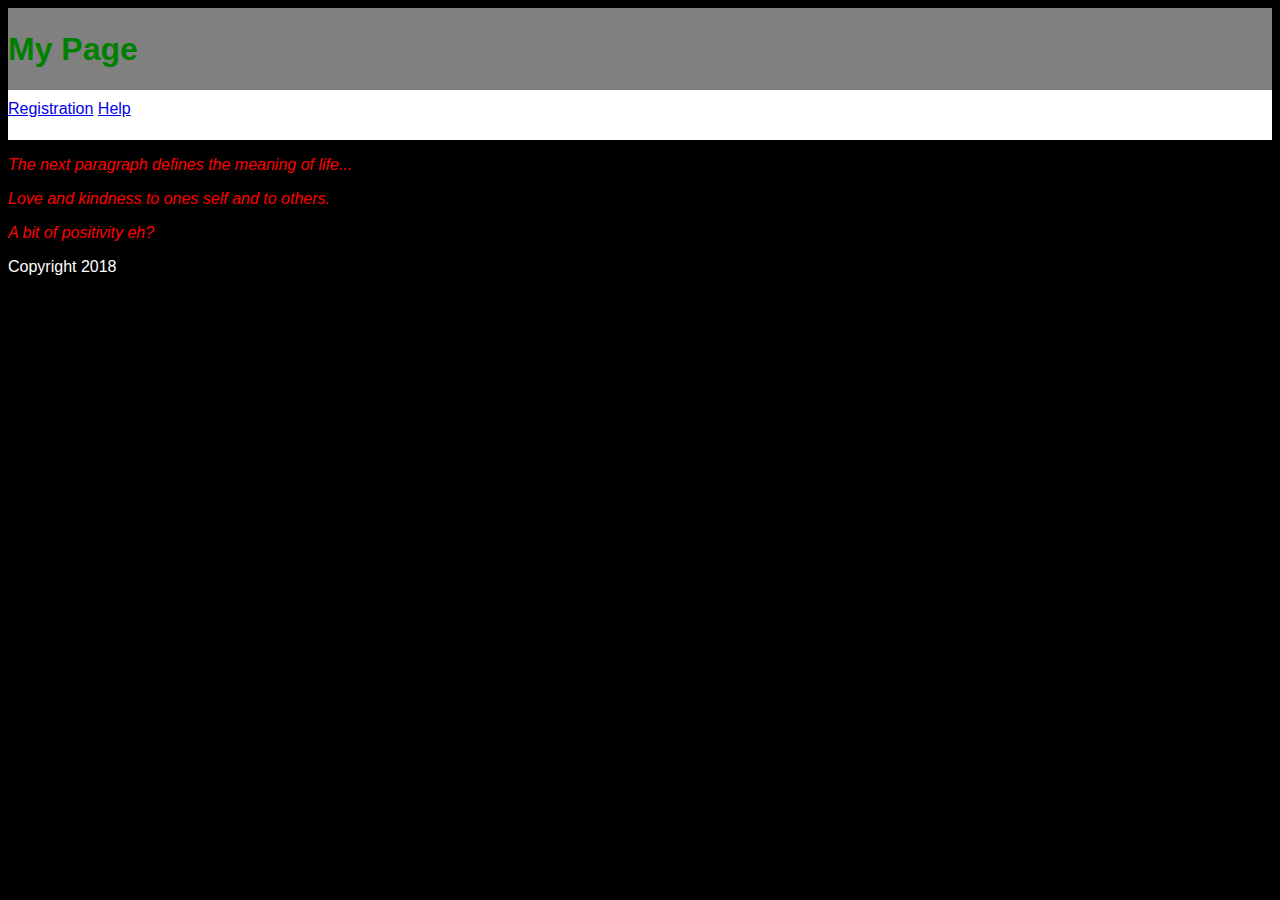
<file: [CST356] - Lab6/[CST356] - Lab6/Index.html>
﻿<!DOCTYPE html>
<html>
<head>
    <meta charset="utf-8" />
    <title>Index</title>
    <link href="Styles/app.css" rel="stylesheet" type="text/css" />
</head>    
<body>
    <header>
        <h1>
            My Page
        </h1>
    </header>
    <nav>
        <a href="registration.html">Registration</a>
        <a href="help.html">Help</a>
    </nav>
    <section class="sStyles">
        <p>
            The next paragraph defines the meaning of life...
        </p>
        <p>
            Love and kindness to ones self and to others.
        </p>
        <p>
            A bit of positivity eh?
        </p>
    </section>
    <footer>
        Copyright 2018
    </footer>
</body>
</html>
</file>
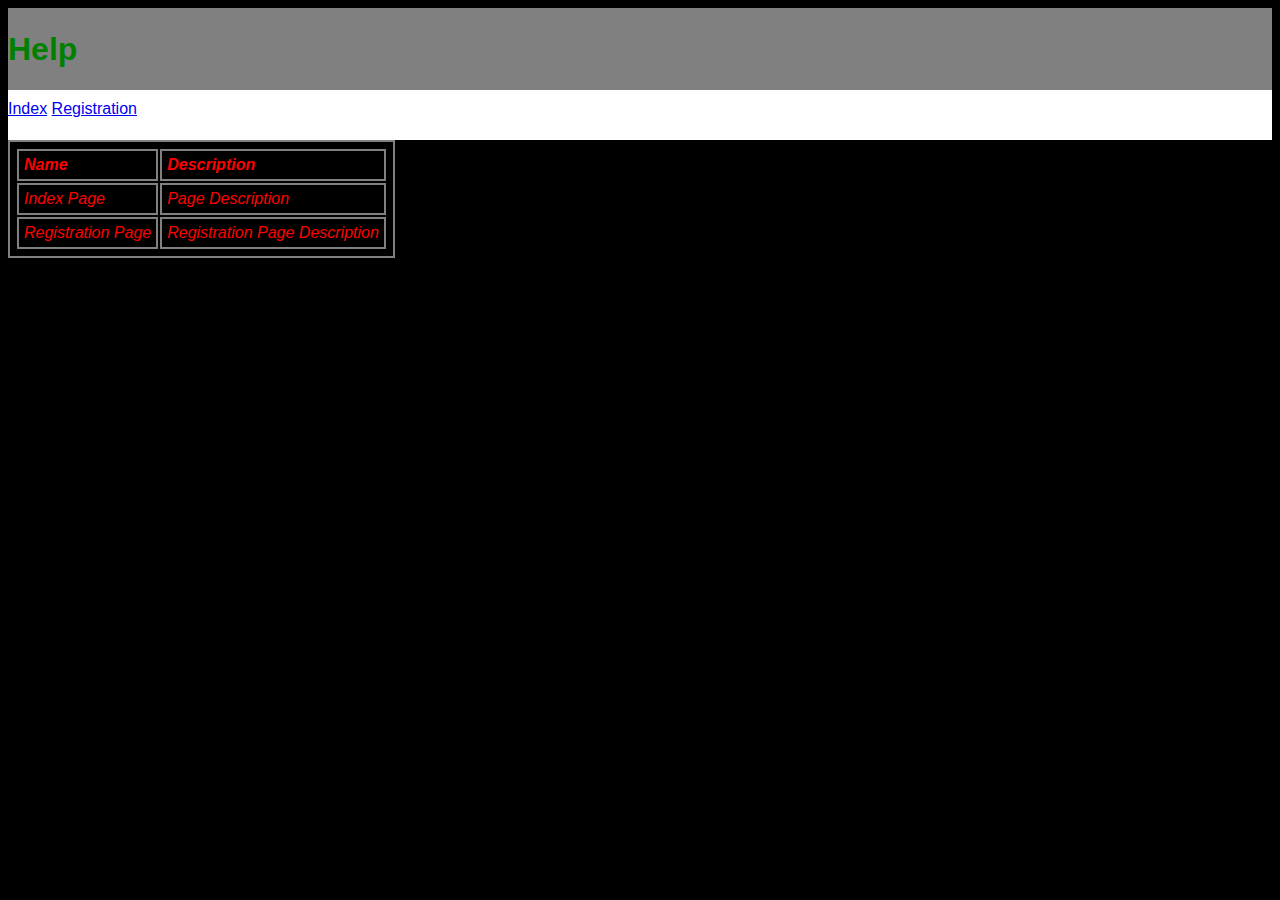
<file: [CST356] - Lab6/[CST356] - Lab6/help.html>
﻿<!DOCTYPE html>
<html>
<head>
    <meta charset="utf-8" />
    <title>Help</title>
    <link href="Styles/app.css" rel="stylesheet" type="text/css" />
</head>
<body>
    <header>
        <h1>
            Help
        </h1>
    </header>
    <nav>
        <a href="Index.html">Index</a>
        <a href="registration.html">Registration</a>
    </nav>
    <table class="sStyles">
        <thead>
            <tr>
                <th>
                    Name
                </th>
                <th>
                    Description
                </th>
            </tr>
        </thead>
        <tbody>
            <tr>
                <td>
                    Index Page
                </td>
                <td>
                    Page Description
                </td>
            </tr>
            <tr>
                <td>
                    Registration Page
                </td>
                <td>
                    Registration Page Description
                </td>
            </tr>
        </tbody>
    </table>
</body>
</html>
</file>
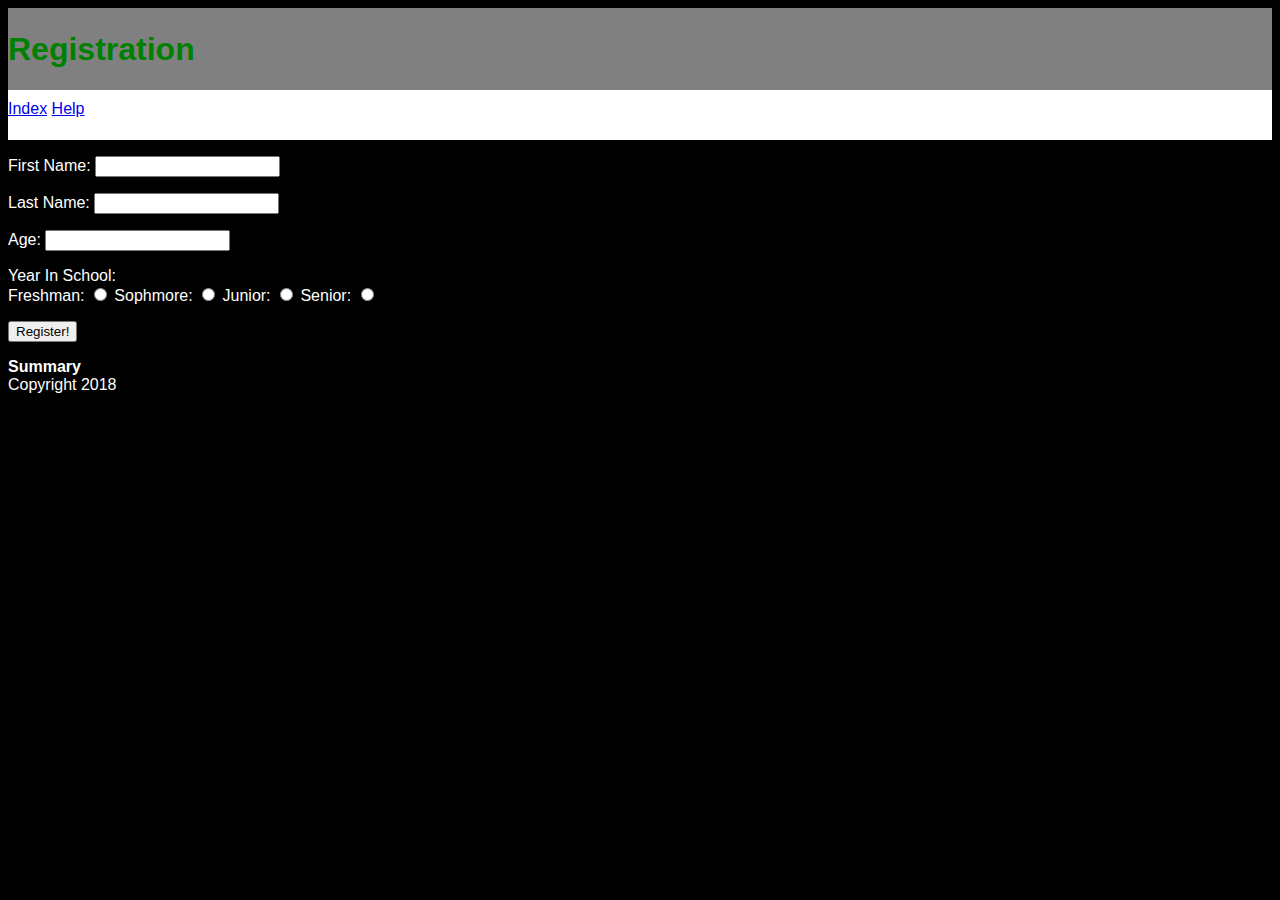
<file: [CST356] - Lab6/[CST356] - Lab6/registration.html>
﻿<!DOCTYPE html>
<html>
<head>
    <meta charset="utf-8" />
    <title>Registration</title>
    <link href="Styles/app.css" rel="stylesheet" type="text/css" />
</head>
<body>
    <header>
        <h1>
            Registration
        </h1>
    </header>
    <nav>
        <a href="Index.html">Index</a>
        <a href="help.html">Help</a>
    </nav>
    <form>
        <p class="pStyles">
            First Name: <input id="firstName" type="text" maxlength="10" />
        </p>
        <p class="pStyles">
            Last Name: <input id="lastName" type="text" maxlength="15" />
        </p>
        <p class="pStyles">
            Age: <input id="age" type="text" />
        </p>
        <p>
            Year In School: <br />
            Freshman: <input type="radio" name="year" />
            Sophmore: <input type="radio" name="year" />
            Junior: <input type="radio" name="year" />
            Senior: <input type="radio" name="year" />
        </p>
        <p>
            <input type="button" value="Register!" onclick="displayRegistration()" />
        </p>
    </form>
    <b>
        Summary
    </b>
    <div id="summary"></div>
    <footer>
        Copyright 2018
    </footer>
    <script type="text/javascript" src="scripts/app.js"></script>
</body>
</html>
</file>
<file: [CST356] - Lab6/[CST356] - Lab6/Styles/app.css>
﻿body 
{
    font-family:'Franklin Gothic Medium', 'Arial Narrow', Arial, sans-serif;
    font-size: 16px;
    background: black;
    color: white;
}

header
{
    background: grey;
    color: green;
    height: 80px;/*made 80px to better line up text*/
    padding-top: 2px;
}

nav
{
    background: white;
    color:blueviolet;
    height:40px;
    padding-top:10px;
}

.sStyles
{
    color: red;
    font-style: italic;
}

form.pStyles
{
    padding-top: 5px;
    padding-bottom: 5px;
}

table, th, td/*Extra Credit: Formatted the table on help to make it look better!*/
{
    border: solid;
    border-color: grey;/*since I have a black background*/
    border-width: 2px;
    padding: 5px;
    text-align: left;
}
</file>
